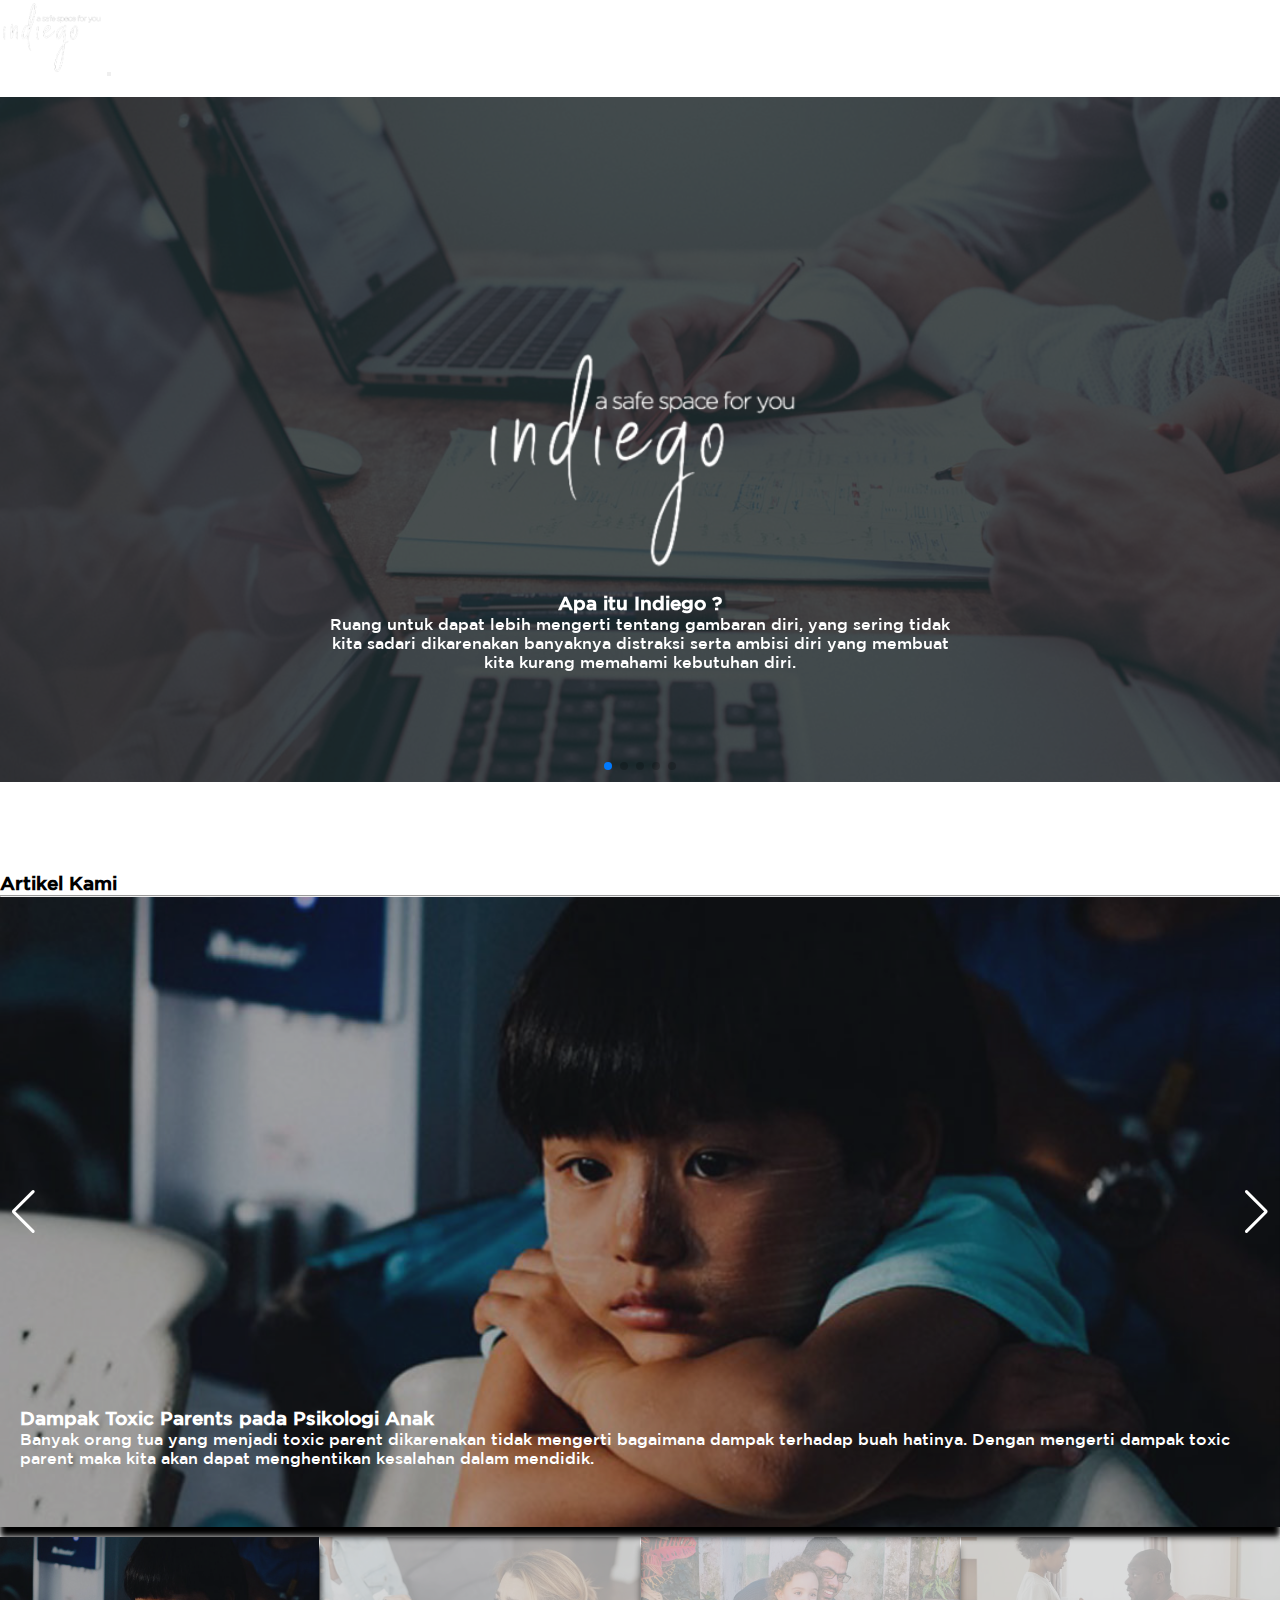
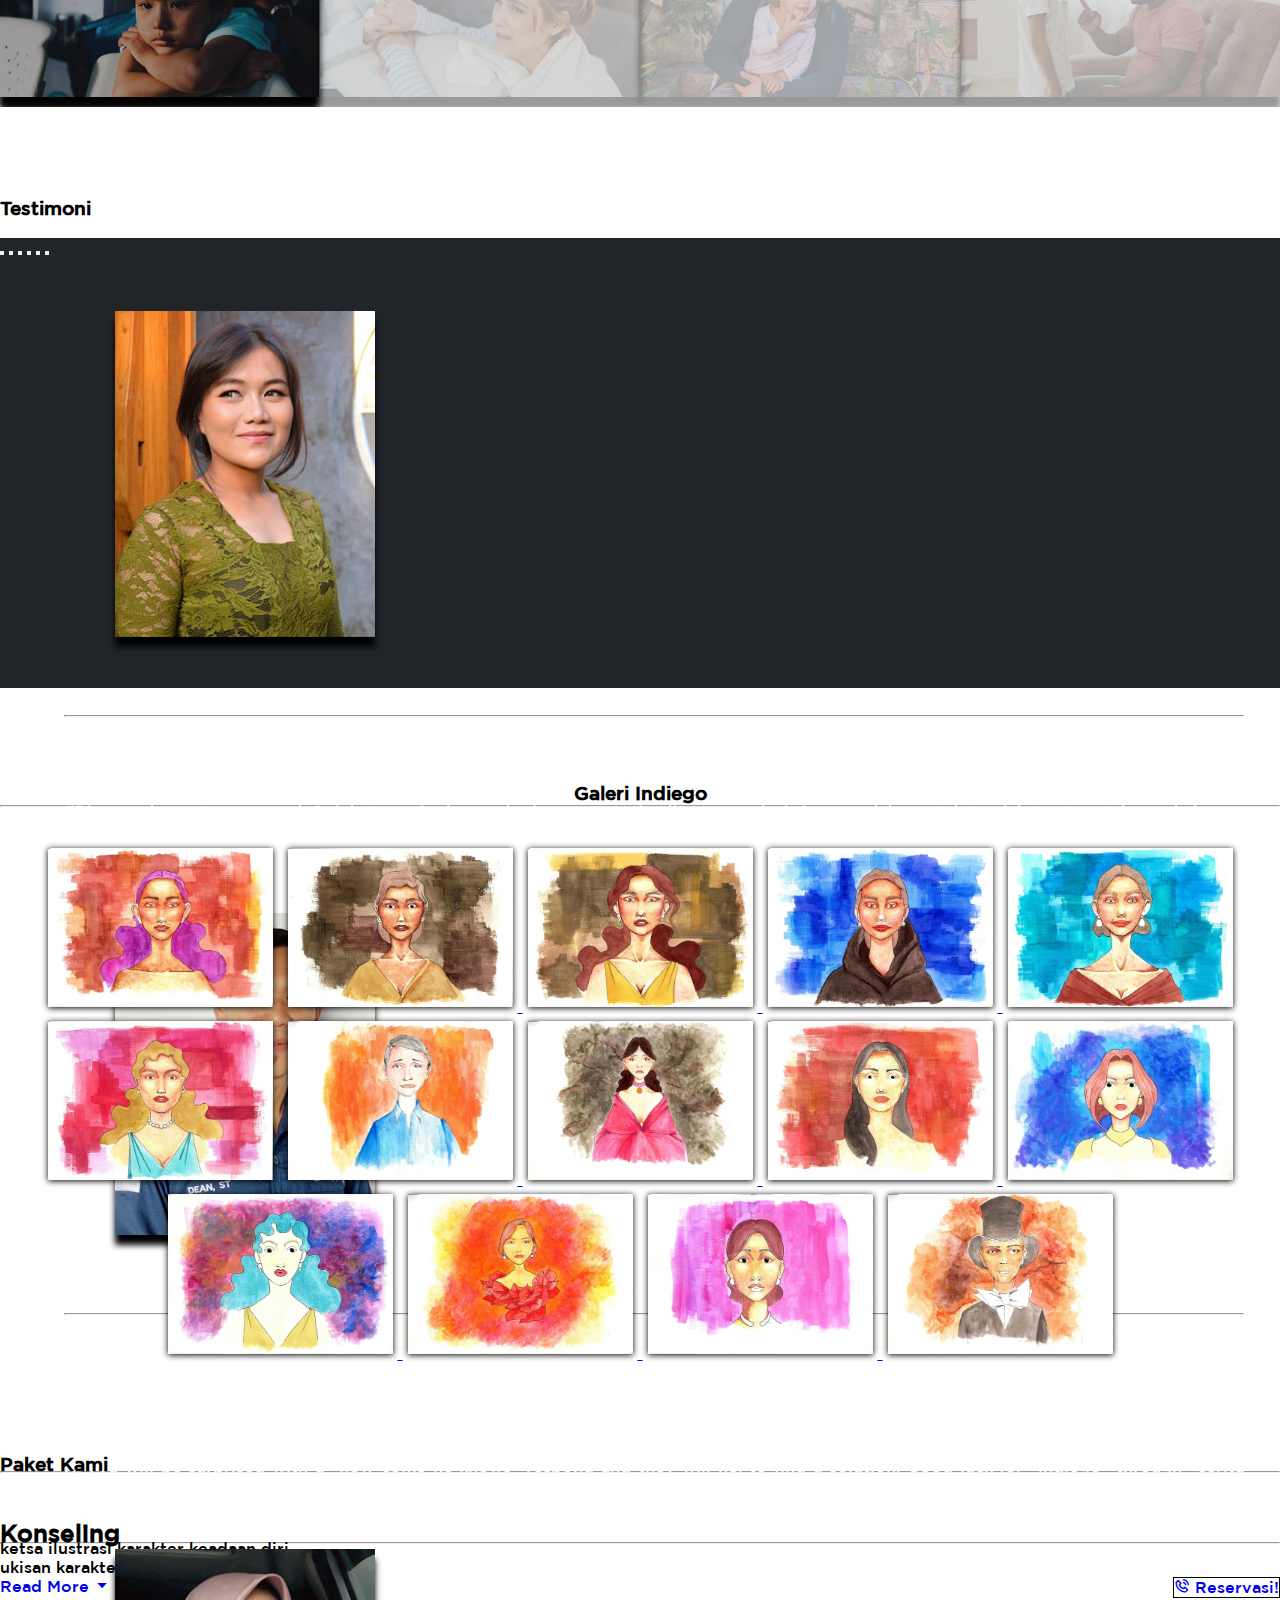
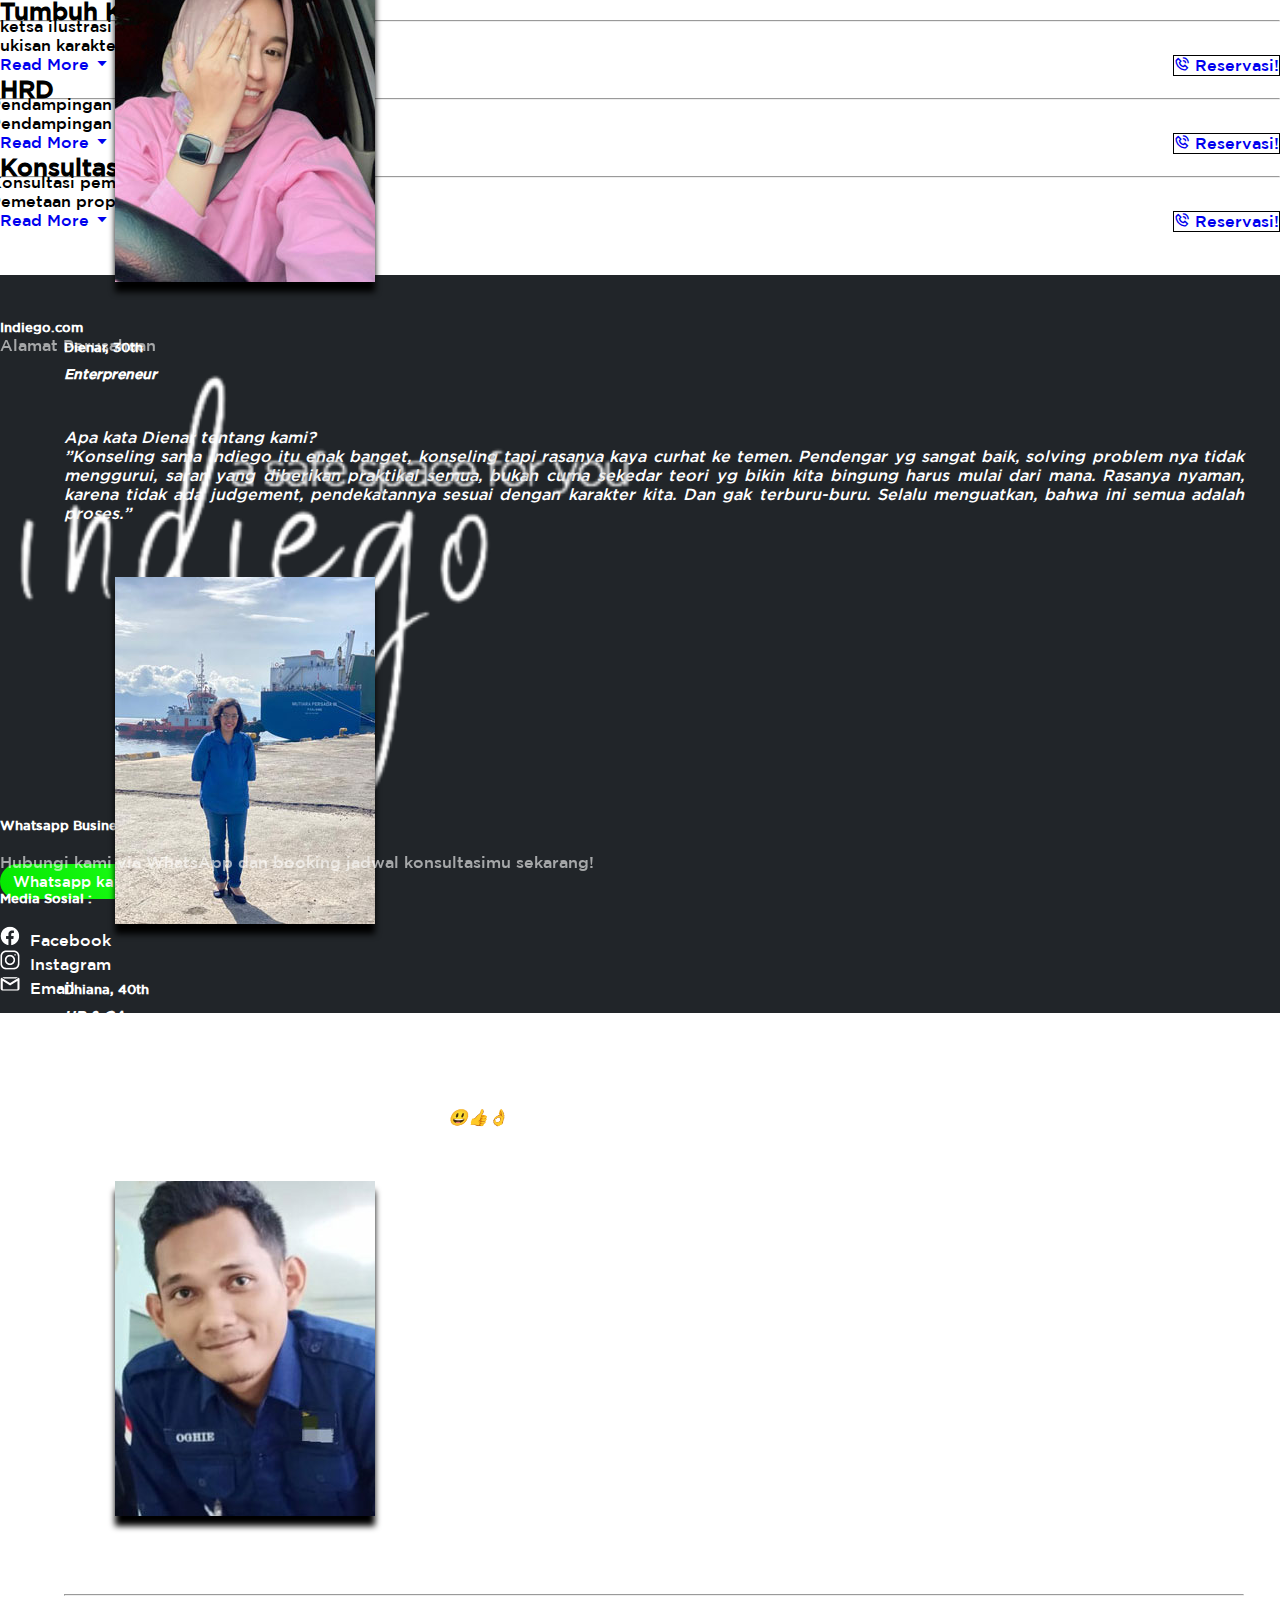
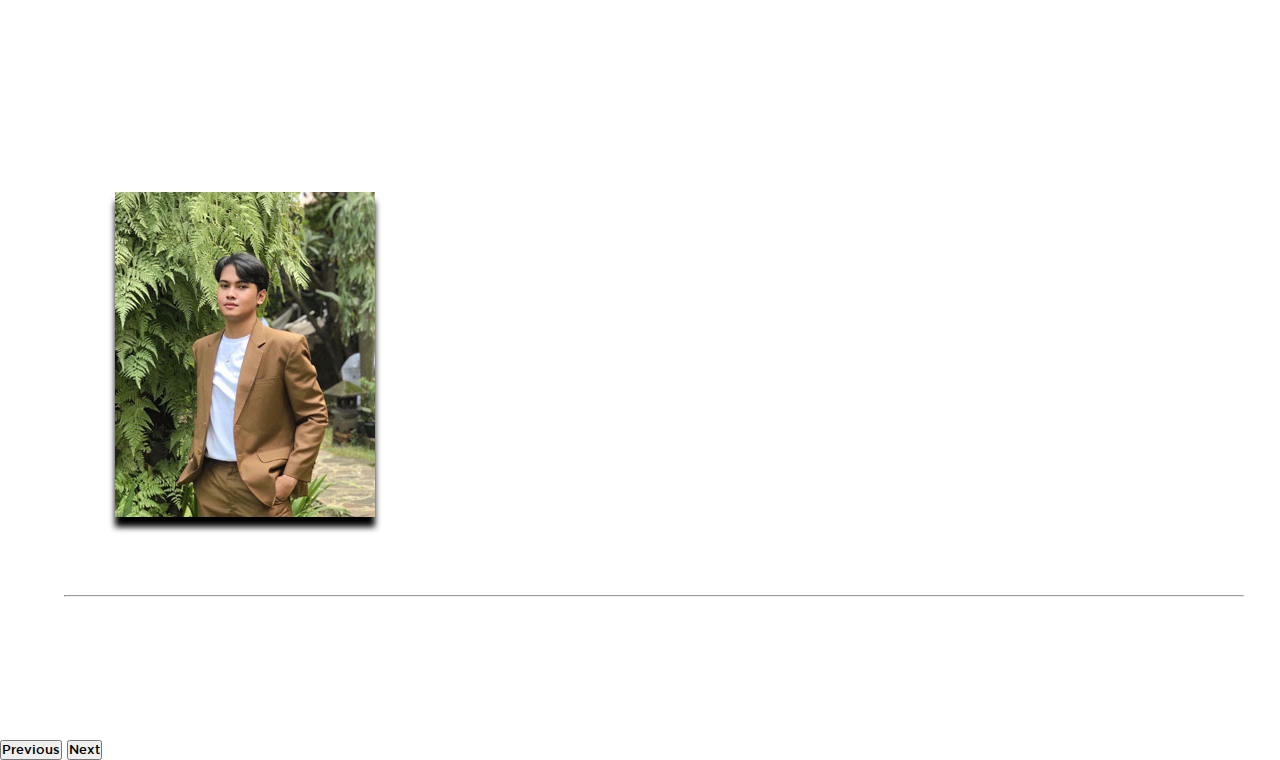
<file: index.html>
<!DOCTYPE html>
<html lang="en">
<head>
    <meta charset="UTF-8">
    <meta name="viewport" content="width=device-width, initial-scale=1.0">
    <link href="https://cdn.jsdelivr.net/npm/bootstrap@5.3.1/dist/css/bootstrap.min.css" rel="stylesheet" integrity="sha384-4bw+/aepP/YC94hEpVNVgiZdgIC5+VKNBQNGCHeKRQN+PtmoHDEXuppvnDJzQIu9" crossorigin="anonymous">
    <link rel="stylesheet" href="style.css">
    <link rel="stylesheet" href="mobile.css">
    <link href='https://unpkg.com/boxicons@2.1.4/css/boxicons.min.css' rel='stylesheet'>
    <link rel="shortcut icon" href="assets/logoblack.png" type="image/x-icon">
    <link rel="stylesheet" href="https://cdn.jsdelivr.net/npm/swiper@10/swiper-bundle.min.css" />
    <title>Indiego</title>
</head>
<body>
    <div id="navHome">
      <nav class="navbar fixed-top navbar-expand-lg navbar-dark">
        <div class="container">
          <img src="assets/logowhite.png" alt="">
          <button class="navbar-toggler" type="button" data-bs-toggle="collapse" data-bs-target="#navbarNavAltMarkup" aria-controls="navbarNavAltMarkup" aria-expanded="false" aria-label="Toggle navigation">
            <span class="navbar-toggler-icon"></span>
          </button>
          <div class="collapse navbar-collapse" id="navbarNavAltMarkup">
            <div class="navbar-nav ms-auto">
              <a class="nav-link active" aria-current="page" href="index.html">Beranda</a>
              <a class="nav-link" href="#artikel">Artikel</a>
              <a class="nav-link" href="#testimoni">Testimoni</a>
              <a class="nav-link" href="#galeri">Galeri</a>
              <a class="nav-link" href="#paket">Paket</a>
              <a class="nav-link" href="#footer">Hubungi Kami</a>
            </div>
          </div>
        </div>
      </nav>
    </div>

    <section id="banner">
        <div class="swiper bannerSwiper">
            <div class="swiper-wrapper">
                <div class="swiper-slide active">
                  <img class="img-banner" src="assets/banner5.jpg" alt="">
                  <div class="banner-caption">
                    <img src="assets/logowhite.png" alt=""><br>
                    <h3>Apa itu Indiego ?</h1>
                    <p>
                      Ruang untuk dapat lebih mengerti tentang gambaran diri, yang sering tidak kita sadari dikarenakan banyaknya distraksi serta ambisi diri yang membuat kita kurang memahami kebutuhan diri.
                    </p> 
                  </div>
                </div>
                <div class="swiper-slide">
                  <img class="img-banner" src="assets/banner1.jpg" alt="">
                  <div class="banner-caption">
                    <img src="assets/logowhite.png" alt=""><br>
                    <h3>Konseling</h1>
                    <p>
                      Alur hidup yang dilalui oleh setiap individu akan menciptakan keunikan potensi. Memahami alam bawah sadar yang terbentuk oleh alur hidup akan dapat merubah negative behaviour dalam diri untuk menjadi potensi unik yang juga merupakan value diri.
                    </p> 
                  </div>
                </div>
                <div class="swiper-slide">
                  <img class="img-banner" src="assets/banner4.jpg" alt="">
                  <div class="banner-caption">
                    <img src="assets/logowhite.png" alt=""><br>
                    <h3>Tumbuh Kembang Anak</h1>
                    <p>
                      Buah hati bagaikan bayangan dari pantulan cermin disekitarnya Sudahkah kita memahami Mengenali jenis cermin yang mereka gunakan akan dapat mengerti bagaimana wujud bayangan yang dihasilkan.
                    </p> 
                  </div>
                </div>
                <div class="swiper-slide">
                  <img class="img-banner" src="assets/banner2.jpg" alt="">
                  <div class="banner-caption">
                    <img src="assets/logowhite.png" alt=""><br>
                    <h3>HRD</h1>
                    <p>
                      Ilmu mengenai psikologi saat ini sangat mudah untuk diakses, sehingga banyak calon Apakah perusahaanmu salah satu yang pernah terkecoh? Tertarik mencoba dengan metode sixsence? Analisis berdasarkan sixsence merupakan keahlian kami dalam rekrutmen maupun pengembangan human resource.
                    </p> 
                  </div>
                </div>
                <div class="swiper-slide">
                  <img class="img-banner" src="assets/banner3.jpg" alt="">
                  <div class="banner-caption">
                    <img src="assets/logowhite.png" alt=""><br>
                    <h3>Property Consultant</h1>
                    <p>
                      Beberapa Agama dan budaya mengajarkan hal mengenai properti berhati - hati dalam memiliki properti sebagai aset diri karena bisa jadi properti yang kita akan miliki berenergi negatif Ubah keberuntungan bisa melalui properti, tertarik?
                    </p> 
                  </div>
                </div>
            </div>
            <div class="swiper-pagination"></div>
        </div>
    </section>

    <section id="artikel">
      <div class="container">
        <div class="row">
          <h3>Artikel Kami</h3>
          <hr>
        </div>
        <div style="--swiper-navigation-color: #fff; --swiper-pagination-color: #fff" class="swiper thumbSwiper2">
          <div class="swiper-wrapper">
            <div class="swiper-slide">
              <a href="dampak-toxic-parents-pada-psikologi-anak.html"><img src="assets/dampaktoxic.jpg" /></a>
              <div class="caption-swiper">
                <h3>Dampak Toxic Parents pada Psikologi Anak</h3>
                <p>Banyak orang tua yang menjadi toxic parent dikarenakan tidak mengerti bagaimana dampak terhadap buah hatinya. <span class="web-caption">Dengan mengerti dampak toxic parent maka kita akan dapat menghentikan kesalahan dalam mendidik.</span></p>
              </div>
            </div>
            <div class="swiper-slide">
              <a href="kecemasan-berlebihan-atau-anxiety.html"><img src="assets/tentanganxiety.jpg" /></a>
              <div class="caption-swiper">
                <h3>Sering Cemas? Yuk, Kenalan dengan Anxiety</h3>
                <p>jika kamu mengalami kecemasan secara berlebihan yang hampir membuatmu sudah tidak nyaman <span class="web-caption">dan mengganggu aktifitas keseharian, mungkin sudah saatnya kamu berkenalan dengan <i>“Apa itu Anxiety?”</i></span></p>
              </div>
            </div>
            <div class="swiper-slide">
              <a href="strategi-menghadapi-toxic-parents.html"><img src="assets/strategitoxic.jpg" /></a>
              <div class="caption-swiper">
                <h3>Strategi Menghadapi Toxic Parents</h3>
                <p>Saat ini banyak sekali para remaja atau bahkan orang dewasa yang terganggu mentalnya dikarenakan fenomena toxic parent<span class="web-caption">, namun ada beberapa hal yang dapat dilakukan dalam menghadapi toxic parent.</span></p>
              </div>
            </div>
            <div class="swiper-slide">
              <a href="toxic-parents-monster-masa-depan-anak.html"><img src="assets/toxicparentsmonster.jpg" /></a>
              <div class="caption-swiper">
                <h3>Toxic Parents Monster untuk Masa Depan Anak</h3>
                <p>Dalam dinamika keluarga, peran orang tua memiliki dampak yang signifikan pada perkembangan anak. <span class="web-caption">Namun, terkadang pola hubungan yang tidak sehat antara orang tua dan anak.</span></p>
              </div>
            </div>
          </div>
          <div class="swiper-button-next"></div>
          <div class="swiper-button-prev"></div>
        </div>
        <div thumbsSlider="" class="swiper galeriSwiper">
          <div class="swiper-wrapper">
            <div class="swiper-slide">
              <img src="assets/dampaktoxic.jpg" />
            </div>
            <div class="swiper-slide">
              <img src="assets/tentanganxiety.jpg" />
            </div>
            <div class="swiper-slide">
              <img src="assets/strategitoxic.jpg" />
            </div>
            <div class="swiper-slide">
              <img src="assets/toxicparentsmonster.jpg" />
            </div>
          </div>
        </div>
      </div>
    </section>

    <section id="testimoni">
      <div class="container">
        <div class="row">
          <h3>Testimoni</h3>
        </div>
      </div>
      <div id="carouselExampleIndicators" class="carousel slide">
        <div class="carousel-indicators">
          <button type="button" data-bs-target="#carouselExampleCaptions" data-bs-slide-to="0" class="active" aria-current="true"></button>
          <button type="button" data-bs-target="#carouselExampleCaptions" data-bs-slide-to="1"></button>
          <button type="button" data-bs-target="#carouselExampleCaptions" data-bs-slide-to="2"></button>
          <button type="button" data-bs-target="#carouselExampleCaptions" data-bs-slide-to="3"></button>
          <button type="button" data-bs-target="#carouselExampleCaptions" data-bs-slide-to="4"></button>
          <button type="button" data-bs-target="#carouselExampleCaptions" data-bs-slide-to="5"></button>
        </div>
        <div class="carousel-inner">

          <div class="carousel-item active">
            <div class="container">
              <div class="row align-items-start">
                <div class="col-4 col-lg-3 carousel-left">
                  <img src="assets/Vika.jpg" alt="">
                </div>
                <div class="col-6 col-lg-7 carousel-right">
                  <h5>Vika Matin, <span class="umur">30th</span></h5>
                  <hr>
                  <h6>Entrepreneur</h6>
                  <p class="text-caption">Apa kata Vika tentang kami?</p>
                  <p class="text-caption">
                    ”Bingung banget punya anak 2 deketan usia dg segala dramanya tapi sulit nemu solusi tiap masalahnya. takut salah treatment ke anak, karena setiap anak itu berbeda. enak sama diego ga perlu cerita. tinggal pasang muka dia dah beberin semua hal yg kita bahkan ga sadar. thanks mas. u become a solution.”
                  </p>
                </div>
              </div>
            </div>
          </div>

          <div class="carousel-item">
            <div class="container">
              <div class="row align-items-start">
                <div class="col-4 col-lg-3 carousel-left">
                  <img src="assets/Dean.jpg" alt="">
                </div>
                <div class="col-6 col-lg-7 carousel-right">
                  <h5>Dean, <span class="umur">36th</span></h5>
                  <hr>
                  <h6>Architect</h6>
                  <p class="text-caption">Apa kata Dean tentang kami?</p>
                  <p class="text-caption">
                    ”I consult with indiego about many things, ranging from projects, family, friendships, even finances. The counseling is very helpful in making decisions, even though the sharing method is unique to me. We tell a little story and they immediately respond with real time character sketches, what kind of face are we "presenting" which is our condition at that time that will be examined. For those who are curious, please try it, you will be surprised with a "how come he knows" respond and they will hel to find a solution. Good luck for "indiego" through "cerita diego".”
                  </p>
                </div>
              </div>
            </div>
          </div>

          <div class="carousel-item">
            <div class="container">
              <div class="row align-items-start">
                <div class="col-4 col-lg-3 carousel-left">
                  <img src="assets/Dienar.jpg" alt="">
                </div>
                <div class="col-6 col-lg-7 carousel-right">
                  <h5>Dienar, <span class="umur">30th</span></h5>
                  <hr>
                  <h6>Enterpreneur</h6>
                  <p class="text-caption">Apa kata Dienar tentang kami?</p>
                  <p class="text-caption">
                    ”Konseling sama Indiego itu enak banget, konseling tapi rasanya kaya curhat ke temen. Pendengar yg sangat baik, solving problem nya tidak menggurui, saran yang diberikan praktikal semua, bukan cuma sekedar teori yg bikin kita bingung harus mulai dari mana. Rasanya nyaman, karena tidak ada judgement, pendekatannya sesuai dengan karakter kita. Dan gak terburu-buru. Selalu menguatkan, bahwa ini semua adalah proses.”
                  </p>
                </div>
              </div>
            </div>
          </div>

          <div class="carousel-item">
            <div class="container">
              <div class="row align-items-start">
                <div class="col-4 col-lg-3 carousel-left">
                  <img src="assets/Dhiana.jpg" alt="">
                </div>
                <div class="col-6 col-lg-7 carousel-right">
                  <h5>Dhiana, <span class="umur">40th</span></h5>
                  <hr>
                  <h6>HR & GA manager</h6>
                  <p class="text-caption">Apa kata Dean tentang kami?</p>
                  <p class="text-caption">
                    ”I’m amazed, they can define our personal strengths and weaknesses from facial sketches. So it's easier to develop and focus on the abilities that we have, the gifts from God. Great talent..😃👍👌”  
                  </p>
                </div>
              </div>
            </div>
          </div>

          <div class="carousel-item">
            <div class="container">
              <div class="row align-items-start">
                <div class="col-4 col-lg-3 carousel-left">
                  <img src="assets/Ophie.jpg" alt="">
                </div>
                <div class="col-6 col-lg-7 carousel-right">
                  <h5>Oghie, <span class="umur">33th</span></h5>
                  <hr>
                  <h6>Construction Business Owner</h6>
                  <p class="text-caption">Apa kata Oghie tentang kami?</p>
                  <p class="text-caption">
                    "Sebagai owner ada aja hal teknis yang sebenernya gampang tapi sulit ditentukan. Jadi kami punya peluang untuk mengisi jabatan strategis malah bimbang untuk milih siapa yang pas pada posisi tersebut. Alhamdulillah ketemu juga solusinya biar gak puyeng karena pasti ada efeknya jika menempatkan orang yang mungkin pas tapi hasilnya zonk. Makasih loh udah di filter karyawan ku. Jadi gak bimbang naro orang lg ini."  
                  </p>
                </div>
              </div>
            </div>
          </div>

          <div class="carousel-item">
            <div class="container">
              <div class="row align-items-start">
                <div class="col-4 col-lg-3 carousel-left">
                  <img src="assets/wira.jpg" alt="">
                </div>
                <div class="col-6 col-lg-7 carousel-right">
                  <h5>Wira, <span class="umur">25th</span></h5>
                  <hr>
                  <h6>Public university staff</h6>
                  <p class="text-caption">Apa kata Wira tentang kami?</p>
                  <p class="text-caption">
                    "As a person who’s currently entering my 20’s, I have to know myself more and discover my best potential. With Diego, I can evolve to a better version of myself. With their sketch, I’m constantly reminded of who I was at that point and what traits of me that can be developed more to reach my best potential. This helps me to achieve more in life as I grow to be the best version of me. Thank you, Diego."  
                  </p>
                </div>
              </div>
            </div>
          </div>

        </div>
        <button class="carousel-control-prev" type="button" data-bs-target="#carouselExampleIndicators" data-bs-slide="prev">
          <span class="carousel-control-prev-icon" aria-hidden="true"></span>
          <span class="visually-hidden">Previous</span>
        </button>
        <button class="carousel-control-next" type="button" data-bs-target="#carouselExampleIndicators" data-bs-slide="next">
          <span class="carousel-control-next-icon" aria-hidden="true"></span>
          <span class="visually-hidden">Next</span>
        </button>
      </div>
    </section>

    <section id="galeri">
      <div class="container">
          <h3>Galeri Indiego</h3>
          <hr>
      </div>
        <div class="img-galeri">
          <a href="#img1">
            <img src="assets/galeri1.jpg" alt="">
          </a>
          <a href="#img2">
            <img src="assets/galeri2.jpg" alt="">
          </a>
          <a href="#img3">
            <img src="assets/galeri3.jpg" alt="">
          </a>
          <a href="#img4">
            <img src="assets/galeri4.jpg" alt="">
          </a>
          <a href="#img5">
            <img src="assets/galeri5.jpg" alt="">
          </a>
          <a href="#img6">
            <img src="assets/galeri6.jpg" alt="">
          </a>
          <a href="#img7">
            <img src="assets/galeri7.jpg" alt="">
          </a>
          <a href="#img8">
            <img src="assets/galeri8.jpg" alt="">
          </a>
          <a href="#img9">
            <img src="assets/galeri9.jpg" alt="">
          </a>
          <a href="#img10">
            <img src="assets/galeri10.jpg" alt="">
          </a>
          <a href="#img11">
            <img src="assets/galeri11.jpg" alt="">
          </a>
          <a href="#img12">
            <img src="assets/galeri12.jpg" alt="">
          </a>
          <a href="#img13">
            <img src="assets/galeri13.jpg" alt="">
          </a>
          <a href="#img14">
            <img src="assets/galeri14.jpg" alt="">
          </a>
        </div>
      
      <a href="#galeri" class="lightbox" id="img1">
        <span style="background-image: url('assets/galeri1.jpg')"></span>
      </a>
      <a href="#galeri" class="lightbox" id="img2">
        <span style="background-image: url('assets/galeri2.jpg')"></span>
      </a>
      <a href="#galeri" class="lightbox" id="img3">
        <span style="background-image: url('assets/galeri3.jpg')"></span>
      </a>
      <a href="#galeri" class="lightbox" id="img4">
        <span style="background-image: url('assets/galeri4.jpg')"></span>
      </a>
      <a href="#galeri" class="lightbox" id="img5">
        <span style="background-image: url('assets/galeri5.jpg')"></span>
      </a>
      <a href="#galeri" class="lightbox" id="img6">
        <span style="background-image: url('assets/galeri6.jpg')"></span>
      </a>
      <a href="#galeri" class="lightbox" id="img7">
        <span style="background-image: url('assets/galeri7.jpg')"></span>
      </a>
      <a href="#galeri" class="lightbox" id="img8">
        <span style="background-image: url('assets/galeri8.jpg')"></span>
      </a>
      <a href="#galeri" class="lightbox" id="img9">
        <span style="background-image: url('assets/galeri9.jpg')"></span>
      </a>
      <a href="#galeri" class="lightbox" id="img10">
        <span style="background-image: url('assets/galeri10.jpg')"></span>
      </a>
      <a href="#galeri" class="lightbox" id="img11">
        <span style="background-image: url('assets/galeri11.jpg')"></span>
      </a>
      <a href="#galeri" class="lightbox" id="img12">
        <span style="background-image: url('assets/galeri12.jpg')"></span>
      </a>
      <a href="#galeri" class="lightbox" id="img13">
        <span style="background-image: url('assets/galeri13.jpg')"></span>
      </a>
      <a href="#galeri" class="lightbox" id="img14">
        <span style="background-image: url('assets/galeri14.jpg')"></span>
      </a>
    </section>

    <section id="paket">
      <div class="container">
        <div class="row sub-title">
          <h3>Paket Kami</h3>
          <hr>
        </div>
        <div class="row">
          <div class="col-12 col-lg-6" id="card1">
            <div class="card shadow p-3 mb-5 rounded mb-3">
              <div class="card-header">Konseling</div>
              <hr>
              <div class="card-body">
                <div class="card-text">
                  <ul>
                    <li>Sketsa ilustrasi karakter keadaan diri</li>
                    <li>Lukisan karakter keadaan diri
                      <span id="dots"></span>
                    </li>
                    <div id="more">
                      <li>Konsultasi daring/ luring</li>
                      <ul>
                        <li>konseling pasangan</li>
                        <li>konseling keluarga</li>
                        <li>konsultasi karir</li>
                        <li>pengembangan diri</li>
                        <li>kesehatan mental</li>
                      </ul>
                      <li>Pelatihan terapi mandiri</li>
                      <li>Afirmasi positif</li>
                      <li>Terapi energi positif</li>
                      <li><i>Monitoring</i> daring</li>
                      <li>Purifikasi energi negatif</li>
                    </d>
                  </div>
                  </ul>
                </div>
              </div>
              <div class="card-footer">
                <a href="#card1" onclick="moreLess()" id="btnMore">Read More <i class='bx bx-caret-down'></i></a>
                <a href="#" class="btn btn-reservasi"><i class='bx bx-phone-call'></i> Reservasi!</a>
              </div>
            </div>
          </div>

          <div class="col-12 col-lg-6" id="card2">
            <div class="card shadow p-3 mb-5 rounded mb-3">
              <div class="card-header">Tumbuh Kembang Anak</div>
              <hr>
              <div class="card-body">
                <div class="card-text">
                  <ul>
                    <li>Sketsa ilustrasi karakter keadaan diri</li>
                    <li>Lukisan karakter keadaan diri
                      <span id="dots2"></span>
                    </li>
                    <div id="more2">
                      <li>Konsultasi orang tua daring/ luring</li>
                      <li>Terapi anak</li>
                      <li>Pelatihan terapi mandiri orangtua</li>
                      <li>Pelatihan terapi mandiri anak</li>
                      <li>Afirmasi positif</li>
                      <li>Terapi energi positif</li>
                      <li><i>Monitoring</i> daring</li>
                    </d>
                  </div>
                  </ul>
                </div>
              </div>
              <div class="card-footer">
                <a href="#card2" onclick="moreLess2()" id="btnMore2">Read More <i class='bx bx-caret-down'></i></a>
                <a href="#" class="btn btn-outline-dark btn-reservasi"><i class='bx bx-phone-call'></i> Reservasi!</a>
              </div>
            </div>
          </div>

          <div class="col-12 col-lg-6" id="card3">
            <div class="card shadow p-3 mb-5 rounded mb-3">
              <div class="card-header">HRD</div>
              <hr>
              <div class="card-body">
                <div class="card-text">
                  <ul>
                    <li>Pendampingan rekrutmen karyawan</li>
                    <li>Pendampingan pengembangan karyawan
                      <span id="dots3"></span>
                    </li>
                    <div id="more3">
                      <li>Evaluasi karyawan</li>
                      <li>Konsultasi pribadi</li>
                      <li>Pelatihan terapi mandiri</li>
                      <li>Afirmasi positif</li>
                      <li>Terapi energi positif</li>
                      <li><i>Monitoring</i> daring</li>
                      <li>Konsultasi pengelolaan SDM</li>
                    </d>
                  </div>
                  </ul>
                </div>
              </div>
              <div class="card-footer">
                <a href="#card3" onclick="moreLess3()" id="btnMore3">Read More <i class='bx bx-caret-down'></i></a>
                <a href="#" class="btn btn-outline-dark btn-reservasi"><i class='bx bx-phone-call'></i> Reservasi!</a>
              </div>
            </div>
          </div>

          <div class="col-12 col-lg-6" id="card4">
            <div class="card shadow p-3 mb-5 rounded mb-3">
              <div class="card-header">Konsultasi Properti</div>
              <hr>
              <div class="card-body">
                <div class="card-text">
                  <ul>
                    <li>Konsultasi pemilihan properti</li>
                    <li>Pemetaan properti
                      <span id="dots4"></span>
                    </li>
                    <div id="more4">
                      <li>Perencanaan optimalisasi properti</li>
                      <li>Purifikasi energi negatif </li>
                    </d>
                  </div>
                  </ul>
                </div>
              </div>
              <div class="card-footer">
                <a href="#card4" onclick="moreLess4()" id="btnMore4">Read More <i class='bx bx-caret-down'></i></a>
                <a href="#" class="btn btn-outline-dark btn-reservasi"><i class='bx bx-phone-call'></i> Reservasi!</a>
              </div>
            </div>
          </div>
        </div>
      </div>
    </section>
    
    <section id="footer">
        <div class="container">
          <div class="row">
            <div class="col-4 col-lg-4 logo-footer">
              <h5>Indiego.com</h5>
              <p class="text-in">Alamat Perusahaan</p>
              <img src="assets/logowhite.png" alt="">
            </div>

            <div class="col-8 col-lg-5 whatsapp-contact">
              <h5>Whatsapp Business</h5>
              <br>
              <p class="text-in">
                  Hubungi kami via WhatsApp dan booking jadwal konsultasimu sekarang!
              </p>
              <a href="https://wa.me/+6289680758385" target="_blank" class="btn btn-wa">Whatsapp kami !</a>
            </div>

            <div class="col-12 col-lg-3 hubungi-kami">
              <h5>Media Sosial :</h5>
              <br>
              <a class="medsos" href="#">
                <span><img src="./assets/fb.png" alt="">
                Facebook</span>
              </a>
              <br>
              <a class="medsos" href="#">
                <img src="./assets/ig.png" alt="">
                <span>Instagram</span>
              </a>
              <br>
              <a class="medsos" href="#">
                <img src="./assets/email.png" alt="">
                <span>Email</span>
              </a>
            </div>
        </div>
      </div>
    </section>

    <script src="https://cdn.jsdelivr.net/npm/swiper@10/swiper-bundle.min.js"></script>
    <script src="https://cdn.jsdelivr.net/npm/bootstrap@5.3.1/dist/js/bootstrap.bundle.min.js" integrity="sha384-HwwvtgBNo3bZJJLYd8oVXjrBZt8cqVSpeBNS5n7C8IVInixGAoxmnlMuBnhbgrkm" crossorigin="anonymous"></script>
    <script src="script.js"></script>
</body>
</html>
</file>
<file: style.css>
@font-face {
    font-family: "Gotham";
    src: url('Font/GothamMedium.ttf');
}

* {
    font-family: "Gotham";
    margin: 0;
    padding: 0;
    box-sizing: border-box;
}

:root {
    --primary-color: #ffffff;
    --secondary-color: #212529;
    --btnColor: linear-gradient(240deg, #1CFF17 1.65%, #05E700 97.92%, #05E700 100%);
}

/* navbar */


#navHome {
    z-index: 99;
}

#navHome img {
    width: 8%;
}

#navHome a {
    color: white;
    position: relative;
    text-decoration: none;
    margin-right: 20px;
}

#navHome a::before {
    content: '';
    position: absolute;
    width: 100%;
    height: 4px;
    border-radius: 4px;
    background-color: white;
    bottom: 0;
    left: 0;
    transform-origin: right;
    transform: scaleX(0);
    transition: transform .3s ease-in-out;
}

#navHome a:hover::before {
    transform-origin: left;
    transform: scaleX(1);
}

#navArtikel {
    z-index: 99;
    background-color: var(--secondary-color);
}

#navArtikel img {
    width: 100px;
}

#navArtikel a {
    color: white;
    position: relative;
    text-decoration: none;
    margin-right: 20px;
}

#navArtikel a::before {
    content: '';
    position: absolute;
    width: 100%;
    height: 4px;
    border-radius: 4px;
    background-color: white;
    bottom: 0;
    left: 0;
    transform-origin: right;
    transform: scaleX(0);
    transition: transform .3s ease-in-out;
}

#navArtikel a:hover::before {
    transform-origin: left;
    transform: scaleX(1);
}

/* swiper */

.swiper {
    width: 100%;
    padding-top: 50px;
    padding-bottom: 50px;
}

.swiper-slide {
    background-position: center;
    background-size: cover;
    width: 300px;
    height: 300px;
}

.swiper-slide img {
    background-size: cover;
    display: block;
    width: 100%;
}

/* Banner */

#banner {
    background-color: var(--secondary-color);
    z-index: 99;
    opacity: 1;
}

#banner .img-banner {
    opacity: 0.2;
}

#banner .banner-caption {
    position: absolute;
    top: 60%;  
    left: 50%; 
    transform: translate(-50%, -50%);
    color: white;
    text-align: center;
}

#banner .banner-caption img {
    text-align: center;
    margin: 0px auto;
    width: 50%;
}


/* artikel */

#artikel {
    margin-top: 10vh;
}

#artikel .swiper-slide {
    background-size: cover;
    background-position: center;
    background-color: var(--secondary-color);
    filter: drop-shadow(0px 10px 3px black);
}

#artikel .thumbSwiper2 {
    height: 70vh;
    width: 100%;
    filter: drop-shadow(0px 10px 3px black);
}

#artikel .galeriSwiper {
    height: 20vh;
    box-sizing: border-box;
    padding: 10px 0;
}

#artikel .galeriSwiper .swiper-slide {
    width: 25%;
    height: 100%;
    opacity: 0.4;
}

#artikel .galeriSwiper .swiper-slide-thumb-active {
    opacity: 1;
}

#artikel .swiper-slide img {
    display: block;
    width: 100%;
    height: 100%;
    object-fit: cover;
    opacity: 0.6;
    filter: drop-shadow(0px 10px 3px black);
}

#artikel .caption-swiper {
    position: absolute;
    margin: -120px 20px 0px;
    color: white;
}

/* testimoni */

#testimoni {
    margin-top: 10vh;
    margin-bottom: 15vh;
    width: 100%;
    height: 450px;
    color: white;
}

#testimoni #carouselExampleIndicators {
    height: 100%;
    background-color: var(--secondary-color);
}

#testimoni h3 {
    color: black;
    font-weight: bolder;
    margin-bottom: 2vh;
}

#testimoni .carousel-inner {
    padding-left: 5vw;;
}

#testimoni .carousel-left {
    margin: 6vh 0 2vh 4vw;
}

#testimoni .carousel-right {
    margin: 6vh 4vh 0 0;
}

#testimoni .carousel-left img {
    filter: drop-shadow(0px 10px 3px black);
}

#testimoni h6 {
    font-size: 14px;
    font-style: italic;
}

#testimoni .umur {
    font-size: small;
}

#testimoni .text-caption {
    font-style: italic;
    text-align: justify;
    width: 100%;
}

#testimoni h6 {
    margin-bottom: 5vh;
}

#testimoni hr {
    margin: 4px 0;
    width: 100%;
}

/* Galeri */

#galeri {
    margin-top: 10vh;
}

#galeri h3 {
    text-align: center;
}

#galeri .img-galeri {
    display: inline-block;
    text-align: center;
}

#galeri img {
    width: 25vh;
    margin: 5px;
    filter: drop-shadow(0px 1px 3px black);
}

#galeri img:hover {
    filter: drop-shadow(0px 5px 3px black);
}

#galeri .lightbox {
    display: none;
    position: fixed;
    z-index: 999;
    top: 0;
    left: 0;
    right: 0;
    bottom: 0;
    padding: 5em;
    background: rgba(0, 0, 0, 0.8);
}

#galeri .lightbox:target {
    display: block;
}

#galeri .lightbox span {
    display: block;
    width: 100%;
    height: 100%;
    background-position: center;
    background-repeat: no-repeat;
    background-size: contain;
}

#galeri hr {
    margin-bottom: 4vh;
}


/* Paket */

#paket {
    margin: 10vh 0 5vh;
    
}

#paket .sub-title hr {
    margin-bottom: 5vh;
}

#paket h3, #galeri h3, #artikel h3 {
    font-weight: bold;
}

#paket .card, .card-header {
    background-color: white;
    border: none;
}

#paket .card-header {
    font-weight: bold;
    font-size: 24px;
}

#paket a {
    text-decoration: none;
}

#paket .card-footer {
    background-color: var(--primary-color);
}

#paket .btn-reservasi{
    float: right;
    border: 1px solid black;
}

#paket .btn-reservasi:hover{
    background-color: var(--btnColor);
    color: white;
    background: var(--btnColor);
    border: none;
}

#paket hr {
    margin: -5px 0px;
}

#paket ul {
    margin-left: -10px;
}

#more, #more2, #more3, #more4 {
    display: none;
}

/* Footer */


#footer {
    background-color: var(--secondary-color);
    padding-top: 5vh;
}

#footer h5 {
    color: white;
}

#footer p {
    color: white;
}

#footer .logo-footer img {
    width: 50%;     
}

#footer .btn-wa {
    background: var(--btnColor);
    padding: 1vh 1vw ;
    border-radius: 25px;
    font-size: calc(2px + 1vw);
    color: white;
}

#footer .btn-wa:hover {
    opacity: 0.8;
}

#footer .hubungi-kami {
    padding-bottom: 15px;
}

#footer .hubungi-kami img {
    width: 20px;
    margin-right: 5px;
}

#footer .text-in {
    opacity: 0.6;
}

#footer a {
    text-decoration: none;
    color: white;
}

#footer .hubungi-kami a:hover {
    font-weight: bolder;
}

/* Content */

#content {
    margin: 5vh 0 10vh;
}

#content .title-artikel {
    margin-bottom: 2vh;
}

#content .img-artikel {
    width: 100%;
    margin: 2vh 0;
    filter: drop-shadow(0px 2px 3px black);
}

#content article {
    text-align: justify;
}

#content .source-artikel {
    font-size: small;
    font-style: italic;
    margin-bottom: 5vh;
}
</file>
<file: mobile.css>
@media (max-width: 768px) { 

    @font-face {
        font-family: "Gotham";
        src: url('Font/GothamMedium.ttf');
    }
    
    * {
        font-family: "Gotham";
        margin: 0;
        padding: 0;
        box-sizing: border-box;
    }
    
    :root {
        --primary-color: #ffffff;
        --secondary-color: #212529;
        --btnColor: linear-gradient(240deg, #1CFF17 1.65%, #05E700 97.92%, #05E700 100%);
    }
    
    /* navbar */
    
    #navHome {
        z-index: 99;
    }

    #navHome .navbar-collapse {
        background-color: var(--secondary-color);
        opacity: 0.8;
        padding-left: 15px;
    } 
    
    #navHome img {
        width: 20%;
        padding: 5px;
    }
    
    #navHome a {
        color: white;
        position: relative;
        text-decoration: none;
        margin-right: 20px;
    }
    
    #navHome a::before {
        content: '';
        position: absolute;
        width: 20%;
        height: 4px;
        border-radius: 4px;
        background-color: white;
        bottom: 0;
        left: 0;
        transform-origin: right;
        transform: scaleX(0);
        transition: transform .3s ease-in-out;
    }
    
    #navHome a:hover::before {
        transform-origin: left;
        transform: scaleX(1);
    }
    
    #navArtikel {
        z-index: 99;
        background-color: var(--secondary-color);
    }
    
    #navArtikel img {
        width: 20%;
    }
    
    #navArtikel a {
        color: white;
        position: relative;
        text-decoration: none;
        margin-right: 20px;
    }
    
    #navArtikel a::before {
        content: '';
        position: absolute;
        width: 20%;
        height: 4px;
        border-radius: 4px;
        background-color: white;
        bottom: 0;
        left: 0;
        transform-origin: right;
        transform: scaleX(0);
        transition: transform .3s ease-in-out;
    }
    
    #navArtikel a:hover::before {
        transform-origin: left;
        transform: scaleX(1);
    }
    
    /* swiper */
    
    .swiper {
        width: 100%;
        height: 100%;
    }
    .swiper-slide img {
        display: block;
        width: 100%;
        height: 100%;
        object-fit: cover;
    }

    /* Banner */

    #banner {
        background-color: var(--secondary-color);
        z-index: 99;
        opacity: 1;
    }

    #banner .img-banner {
        height: 70vh;
        z-index: -1;
        opacity: 0.2;
        width: 100%;
    }

    #banner .banner-caption {
        position: absolute;
        top: 55%;  
        left: 50%; 
        transform: translate(-50%, -50%);
        color: white;
        font-size: 12px;
        text-align: center;
    }

    #banner .banner-caption img {
        text-align: center;
        margin: 0px auto;
        width: 350px;
        padding: 0 50px;
    }
    
    
      /* artikel */
    
    #artikel {
        margin-top: 10vh;
    }
    
    #artikel .swiper {
        width: 100%;
        height: 100px;
        margin-left: auto;
        margin-right: auto;
    }

    #artikel .swiper-slide {
        background-size: cover;
        background-position: center;
    }

    #artikel .thumbSwiper2 {
        height: 40vh;
        width: 100%;
    }

    #artikel .galeriSwiper {
        height: 20%;
        box-sizing: border-box;
        padding: 10px 0;
    }

    #artikel .galeriSwiper .swiper-slide {
        width: 25%;
        height: 100%;
        opacity: 0.4;
    }

    #artikel .galeriSwiper .swiper-slide-thumb-active {
        opacity: 1;
    }

    #artikel .swiper-slide img {
        display: block;
        width: 100%;
        height: 100%;
        object-fit: cover;
    }

    #artikel .caption-swiper {
        position: absolute;
        margin: -120px 20px 0px;
        color: white;
        font-size: 12px;
    }

    #artikel .swiper-button-next, #artikel .swiper-button-prev, #artikel .web-caption {
        display: none;
    }
    
    
    /* testimoni */

    #testimoni {
        margin-top: 15vh;
        width: 100%;
        height: auto;
        background-color: var(--secondary-color);
        color: white;
    }
    
    #testimoni #carouselExampleIndicators {
        height: 100%;
    }
    
    #testimoni h3 {
        font-weight: bolder;
        margin-top: -7vh;
        margin-bottom: 2vh;
    }
    
    #testimoni .carousel-left {
        margin: 3vh 2vw 4vh 2vw;
    }
    
    #testimoni .carousel-right {
        margin: 3vh 1vw 4vh 2vw;
    }
    
    #testimoni .carousel-left img {
        width: 120%;
        filter: drop-shadow(0px 10px 3px black);
    }
    
    #testimoni h6 {
        font-size: 14px;
        font-style: italic;
        margin-bottom: 3vh;
    }
    
    #testimoni .umur {
        font-size: small;
    }
    
    #testimoni .text-caption {
        font-style: italic;
        text-align: justify;
        font-size: 12px;
    }
    
    #testimoni hr {
        margin: 4px 0;
        width: 100%;
    }


    /* Galeri */

    #galeri {
        margin-top: -5vh;
    }

    #galeri h3 {
        text-align: center;
    }

    #galeri .img-galeri {
        display: inline-block;
        text-align: center;
    }
    
    #galeri .img-galeri img {
        width: 15vh;
        margin: 5px;
        filter: drop-shadow(0px 1px 3px black);
    }
    
    #galeri img:hover {
        filter: drop-shadow(0px 5px 3px black);
    }

    #galeri .lightbox {
        display: none;
        position: fixed;
        z-index: 999;
        top: 0;
        left: 0;
        right: 0;
        bottom: 0;
        padding: 5em;
        background: rgba(0, 0, 0, 0.8);
    }

    #galeri .lightbox:target {
        display: block;
    }

    #galeri .lightbox span {
        display: block;
        width: 100%;
        height: 100%;
        background-position: center;
        background-repeat: no-repeat;
        background-size: contain;
    }

    #galeri hr {
        margin-bottom: 2vh;
    }


   /* Paket */

    #paket {
        margin-top: 10vh;
    }

    #paket .sub-title hr {
        margin-bottom: 5vh;
    }

    #paket h3, #galeri h3 {
        font-weight: bold;
    }

    #paket .card, .card-header {
        background-color: white;
        border: none;
    }

    #paket .card-header {
        font-weight: bold;
        font-size: 24px;
    }

    #paket a {
        text-decoration: none;
    }

    #paket .card-footer {
        background-color: var(--primary-color);
    }

    #paket .btn-reservasi{
        float: right;
    }

    #paket hr {
        margin: -5px 0px;
        text-align: center;
    }

    #paket ul {
        margin-left: -10px;
    }

    #more, #more2, #more3, #more4 {
        display: none;
}
    
    /* Galeri */

    #galeri .row {
        margin: 15px;
    }

    /* Footer */
    
    #footer {
        background-color: var(--secondary-color);
        padding-top: 5vh;
        margin-bottom: 10px;
        font-size: 14px;
    }
    
    #footer h5 {
        color: white;
    }
    
    #footer p {
        color: white;
    }

    #footer .logo-footer {
        padding-left: 15px;
    }

    #footer .logo-footer img {
        width: 100%;
        margin-bottom: 4vh;     
    }

    #footer .whatsapp-contact {
        padding-left: 50px;
    }
    
    #footer .btn-wa {
        background: var(--btnColor);
        padding: 1vh 2vw ;
        border-radius: 25px;
        font-size: 14px;
        color: white;
    }
    
    #footer .btn-wa:hover {
        opacity: 0.8;
    }
    
    #footer .hubungi-kami {
        padding-left: 25px;
    }
    
    #footer .hubungi-kami img {
        width: 20px;
        margin-right: 5px;
    }
    
    #footer .text-in {
        opacity: 0.6;
    }
    
    #footer a {
        text-decoration: none;
        color: white;
    }
    
    
    /* Content */

    #content {
        margin: 5vh 0 10vh;
    }

    #content .title-artikel {
        margin-bottom: 2vh;
    }

    #content .img-artikel {
        width: 100%;
        margin: 2vh 0;
    }

    #content article {
        text-align: justify;
    }

    #content .source-artikel {
        font-size: small;
        font-style: italic;
        margin-bottom: 5vh;
    }




}
</file>
